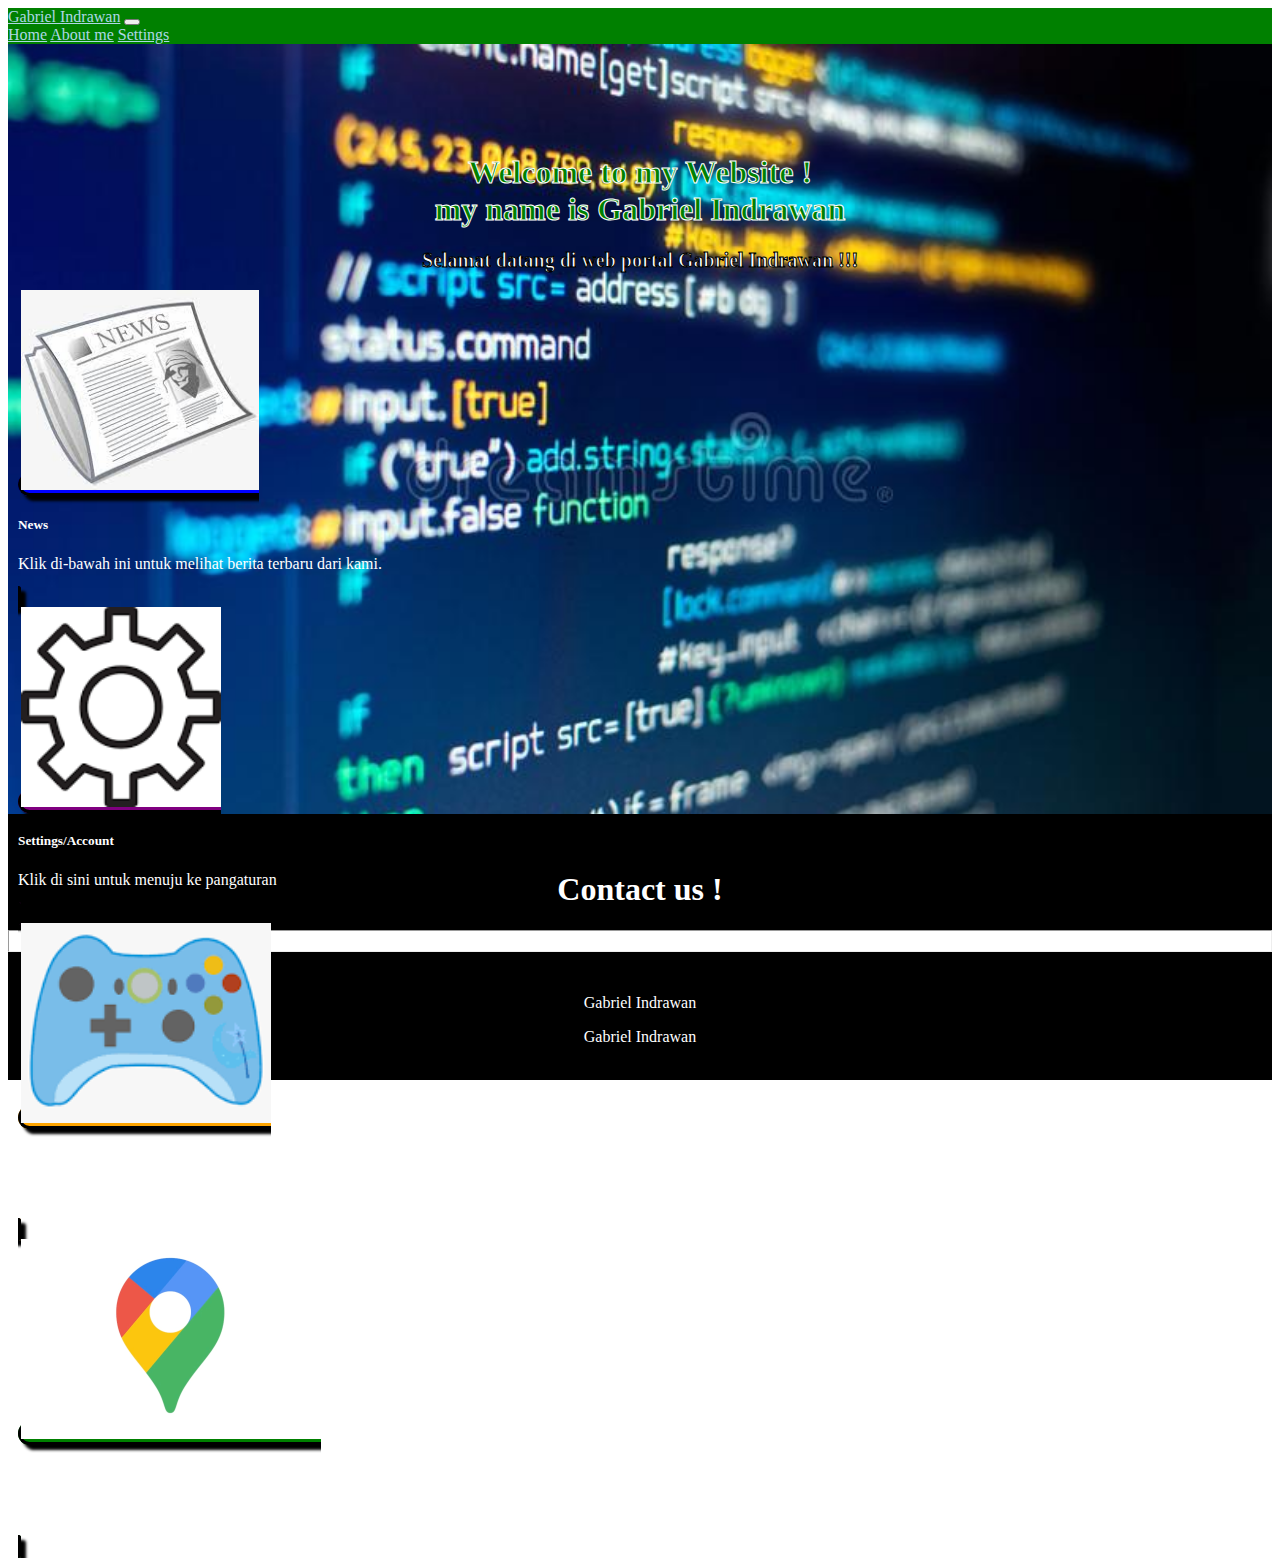
<file: index.html>
<!DOCTYPE html>
<html lang="en">
<head>
    <meta charset="UTF-8">
    <meta http-equiv="X-UA-Compatible" content="IE=edge">
    <meta name="viewport" content="width=device-width, initial-scale=1.0">
    <title>Home</title>
    <script src="Script.js"></script>
    <link rel="stylesheet" type="text/css" href="Style.css">
    <link rel="stylesheet" href="https://cdnjs.cloudflare.com/ajax/libs/font-awesome/6.2.1/css/all.min.css" integrity="sha512-MV7K8+y+gLIBoVD59lQIYicR65iaqukzvf/nwasF0nqhPay5w/9lJmVM2hMDcnK1OnMGCdVK+iQrJ7lzPJQd1w==" crossorigin="anonymous" referrerpolicy="no-referrer" />
    <link href="https://cdn.jsdelivr.net/npm/bootstrap@5.1.3/dist/css/bootstrap.min.css" rel="stylesheet" integrity="sha384-1BmE4kWBq78iYhFldvKuhfTAU6auU8tT94WrHftjDbrCEXSU1oBoqyl2QvZ6jIW3" crossorigin="anonymous">
</head>
<body>
    <nav class="navbar navbar-expand-lg  navbar-dark shadow-lg " id="navbar">
        <div class="container">
          <a class="navbar-brand" href="#" id="navlink" >Gabriel Indrawan</a>
          <button class="navbar-toggler navbar-toggler-right" type="button" data-bs-toggle="collapse" data-bs-target="#navbarNavAltMarkup" aria-controls="navbarNavAltMarkup" aria-expanded="false" aria-label="Toggle navigation">
            <span class="navbar-toggler-icon"></span>
          </button>
          <div class="collapse navbar-collapse" id="navbarNavAltMarkup">
            <div class="navbar-nav ms-auto">
              <a class="nav-link active" aria-current="page" href="#" id="navlink">Home</a>
              <a class="nav-link" href="About me.html" id="navlink">About me</a>
              <a class="nav-link" href="Tugas UAS Settings.html" id="navlink">Settings</a>
            </div>
          </div>
        </div>
      </nav>
      <section class="jumbotron">
        <div class="container">
          <h1 class ="heading">Welcome to my Website !<br>
          my name is Gabriel Indrawan</h1>
          <div class="paragraph"> Selamat datang di web portal Gabriel Indrawan !!!</div>
          <br>
          <div class="container">
            <div class="row">
              <div class="col-3" id="collumn">
                <a href="Tugas UAS News.html" class="card"  id="newscard">
                  <img src="Gambar/News.jpg" class="card-img-top" alt="News" style="height:200px;">
                  <div class="card-body">
                    <h5 class="card-title">News</h5>
                    <p class="card-text">Klik di-bawah ini untuk melihat berita terbaru dari kami.</p>
                  </div>
                </a>
              </div>
              <div class="col-3" id="collumn">
                <a href="Tugas UAS Settings.html" class="card" id="settingscard">
                  <img src="Gambar/Gear.jpg" class="card-img-top" alt="Settings" style="height:200px;">
                  <div class="card-body">
                    <h5 class="card-title">Settings/Account</h5>
                    <p class="card-text">Klik di sini untuk menuju ke pangaturan</p>
                  </div>
                </a>
              </div>
              <div class="col-3" id="collumn">
                <a href="https://www.games.co.id" class="card" id="gamescard">
                  <img src="Gambar/Game controller.png" class="card-img-top" alt="Settings" style="height:200px;">
                  <div class="card-body">
                    <h5 class="card-title">Games</h5>
                    <p class="card-text">Klik di sini untuk bermain Games</p>
                  </div>
                </a>
              </div>
              <div class="col-3" id="collumn">
                <a href="https://www.google.co.id/maps" class="card" id="mapscard">
                  <img src="Gambar/Google maps.jpg" class="card-img-top" alt="Settings" style="height:200px;">
                  <div class="card-body">
                    <h5 class="card-title">Maps</h5>
                    <p class="card-text">Klik di sini untuk melihat maps/peta</p>
                  </div>
                </a>
              </div>
            </div>
          </div>
        </div>
      </section>
      <div class="footer">
        <br><br>
        <h1>Contact us !</h1>
          <div class="container">
            <hr>
          </div>
          <br>
          <div class="row">
            <div class="col-md-6">
              <a href="https://www.facebook.com/gabriel.indrawan.10/" class="linklogo"><i class="fa-brands fa-facebook-f fa-2x"></i><p>Gabriel Indrawan</p></a>
            </div>
            <div class="col-md-6">
              <a href="https://www.instagram.com/gabrielindrawan/" class="linklogo"><i class="fab fa-instagram fa-2x"></i><p>Gabriel Indrawan</p></a>
            </div>
            <br>
          </div>
      </div>
    <script src="https://cdn.jsdelivr.net/npm/bootstrap@5.1.3/dist/js/bootstrap.bundle.min.js" integrity="sha384-ka7Sk0Gln4gmtz2MlQnikT1wXgYsOg+OMhuP+IlRH9sENBO0LRn5q+8nbTov4+1p" crossorigin="anonymous">
    </script>
</body>
</html>
</file>
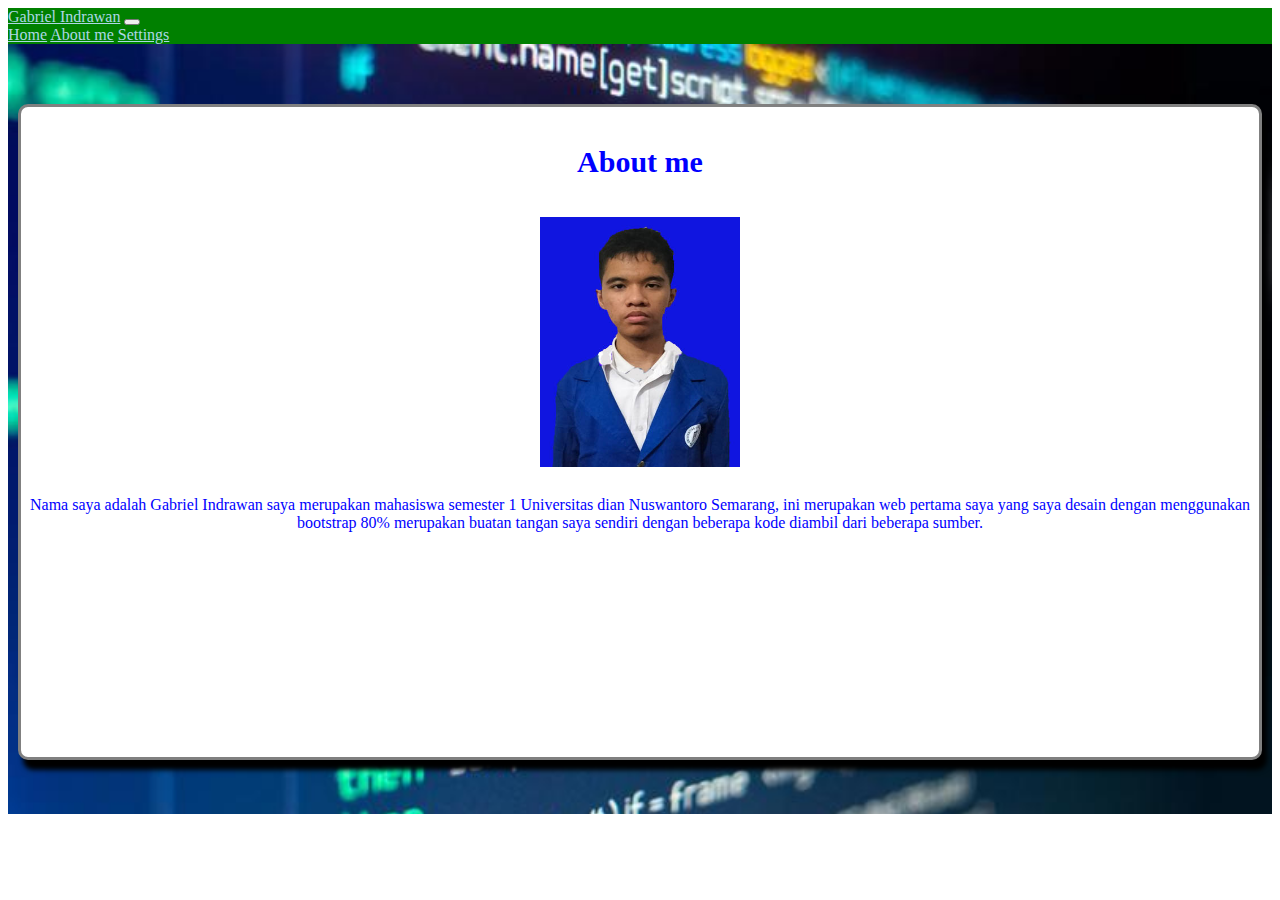
<file: About me.html>
<!DOCTYPE html>
<html lang="en">
<head>
    <meta charset="UTF-8">
    <meta http-equiv="X-UA-Compatible" content="IE=edge">
    <meta name="viewport" content="width=device-width, initial-scale=1.0">
    <title>News</title>
    <script src="Script.js"></script>
    <link rel="stylesheet" type="text/css" href="Style.css">
    <link rel="stylesheet" href="https://cdnjs.cloudflare.com/ajax/libs/font-awesome/6.2.1/css/all.min.css" integrity="sha512-MV7K8+y+gLIBoVD59lQIYicR65iaqukzvf/nwasF0nqhPay5w/9lJmVM2hMDcnK1OnMGCdVK+iQrJ7lzPJQd1w==" crossorigin="anonymous" referrerpolicy="no-referrer" />
    <link href="https://cdn.jsdelivr.net/npm/bootstrap@5.1.3/dist/css/bootstrap.min.css" rel="stylesheet" integrity="sha384-1BmE4kWBq78iYhFldvKuhfTAU6auU8tT94WrHftjDbrCEXSU1oBoqyl2QvZ6jIW3" crossorigin="anonymous">
</head>
<body>
    <nav class="navbar navbar-expand-lg  navbar-dark shadow-lg " id="navbar">
        <div class="container">
          <a class="navbar-brand" href="#" id="navlink" >Gabriel Indrawan</a>
          <button class="navbar-toggler navbar-toggler-right" type="button" data-bs-toggle="collapse" data-bs-target="#navbarNavAltMarkup" aria-controls="navbarNavAltMarkup" aria-expanded="false" aria-label="Toggle navigation">
            <span class="navbar-toggler-icon"></span>
          </button>
          <div class="collapse navbar-collapse" id="navbarNavAltMarkup">
            <div class="navbar-nav ms-auto">
              <a class="nav-link" href="index.html" id="navlink">Home</a>
              <a class="nav-link" href="About me.html" id="navlink">About me</a>
              <a class="nav-link" href="Tugas UAS Settings.html" id="navlink">Settings</a>
            </div>
          </div>
        </div>
      </nav>
      <section class="jumbotron">
        <div class="container" id="newscontainer">
          <div class="aboutmepage">
          <br>
          <h1>About me</h1>
          <br>
          <img class="rounded-circle" src="Gambar/Foto profil update.jpg">
          <P>Nama saya adalah Gabriel Indrawan saya merupakan mahasiswa semester 1 Universitas dian
            Nuswantoro Semarang, ini merupakan web pertama saya yang saya desain dengan menggunakan bootstrap 
            80% merupakan buatan tangan saya sendiri dengan beberapa kode diambil dari beberapa sumber.
          </P>
          </div>
        </div>
      </section>
</body>
</html>
</file>
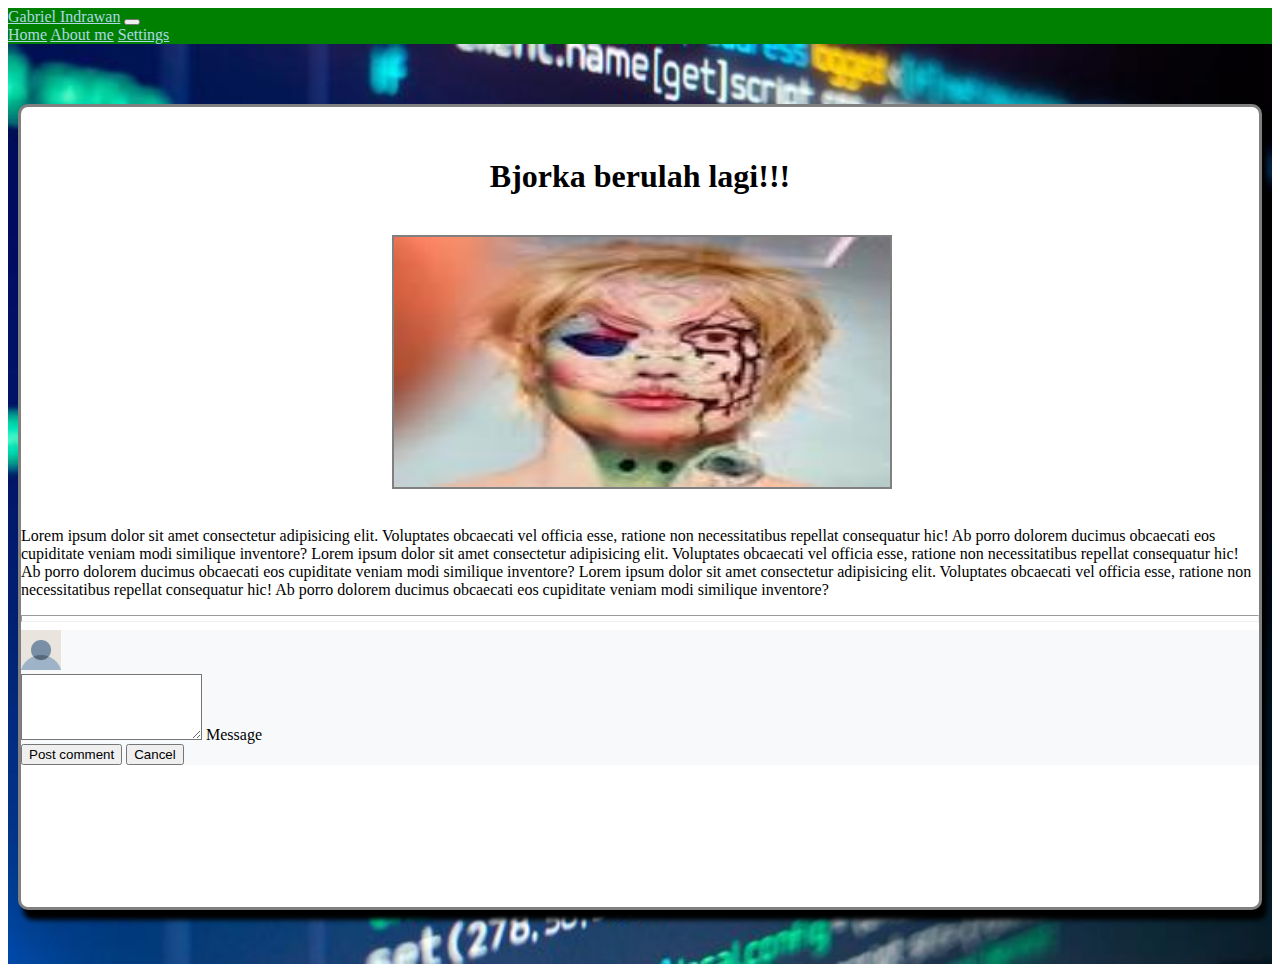
<file: Berita 1.html>
<!DOCTYPE html>
<html lang="en">
<head>
    <meta charset="UTF-8">
    <meta http-equiv="X-UA-Compatible" content="IE=edge">
    <meta name="viewport" content="width=device-width, initial-scale=1.0">
    <title>Hacker Bjorka berulah lagi</title>
    <script src="Script.js"></script>
    <link rel="stylesheet" type="text/css" href="Style.css">
    <link href="https://cdn.jsdelivr.net/npm/bootstrap@5.1.3/dist/css/bootstrap.min.css" rel="stylesheet" integrity="sha384-1BmE4kWBq78iYhFldvKuhfTAU6auU8tT94WrHftjDbrCEXSU1oBoqyl2QvZ6jIW3" crossorigin="anonymous">
</head>
<body>
    <nav class="navbar navbar-expand-lg  navbar-dark shadow-lg " id="navbar">
        <div class="container">
          <a class="navbar-brand" href="#" id="navlink" >Gabriel Indrawan</a>
          <button class="navbar-toggler navbar-toggler-right" type="button" data-bs-toggle="collapse" data-bs-target="#navbarNavAltMarkup" aria-controls="navbarNavAltMarkup" aria-expanded="false" aria-label="Toggle navigation">
            <span class="navbar-toggler-icon"></span>
          </button>
          <div class="collapse navbar-collapse" id="navbarNavAltMarkup">
            <div class="navbar-nav ms-auto">
              <a class="nav-link" href="index.html" id="navlink">Home</a>
              <a class="nav-link" href="About me.html" id="navlink">About me</a>
              <a class="nav-link" href="Tugas UAS Settings.html" id="navlink">Settings</a>
            </div>
          </div>
        </div>
      </nav>
      <section class="jumbotron" id="jumbotronberita">
        <div class="container" id="newscontainerberita">
          <h1 align="center" style="padding-top:30px;font-family:'Times New Roman';font-weight: bold;">Bjorka berulah lagi!!!</h1>
          <br>
          <div class="col-lg-12">
          <img src="Gambar/Bjorka.jpg" style="margin-left:30%;margin-right:30%;width:40%;height:250px;border: 2px solid grey;">
          </div>
          <br>
          <p>
            Lorem ipsum dolor sit amet consectetur adipisicing elit. Voluptates obcaecati vel officia esse, ratione non necessitatibus repellat consequatur hic! Ab porro dolorem ducimus obcaecati eos cupiditate 
            veniam modi similique inventore?
            Lorem ipsum dolor sit amet consectetur adipisicing elit. Voluptates obcaecati vel officia esse, ratione non necessitatibus repellat consequatur hic! Ab porro dolorem ducimus obcaecati eos cupiditate 
            veniam modi similique inventore?
            Lorem ipsum dolor sit amet consectetur adipisicing elit. Voluptates obcaecati vel officia esse, ratione non necessitatibus repellat consequatur hic! Ab porro dolorem ducimus obcaecati eos cupiditate 
            veniam modi similique inventore?
          </p>
          <hr style="color: black; height: 5px;">
                    <div class="card-footer py-3 border-0" style="background-color: #f8f9fa;">
                      <div class="d-flex flex-start w-100">
                        <img class="rounded-circle shadow-1-strong me-3"
                          src="Gambar/Blank Account.jpg" alt="avatar" width="40"
                          height="40" id="profilepicture">
                        <div class="form-outline w-100">
                          <textarea class="form-control" id="textAreaExample" rows="4"
                            style="background: #fff;"></textarea>
                          <label class="form-label" for="textAreaExample">Message</label>
                        </div>
                      </div>
                      <div class="float-end mt-2 pt-1">
                        <button type="button" class="btn btn-primary btn-sm">Post comment</button>
                        <button type="button" class="btn btn-outline-primary btn-sm">Cancel</button>
                      </div>
                    </div>
</body>
</html>
</file>
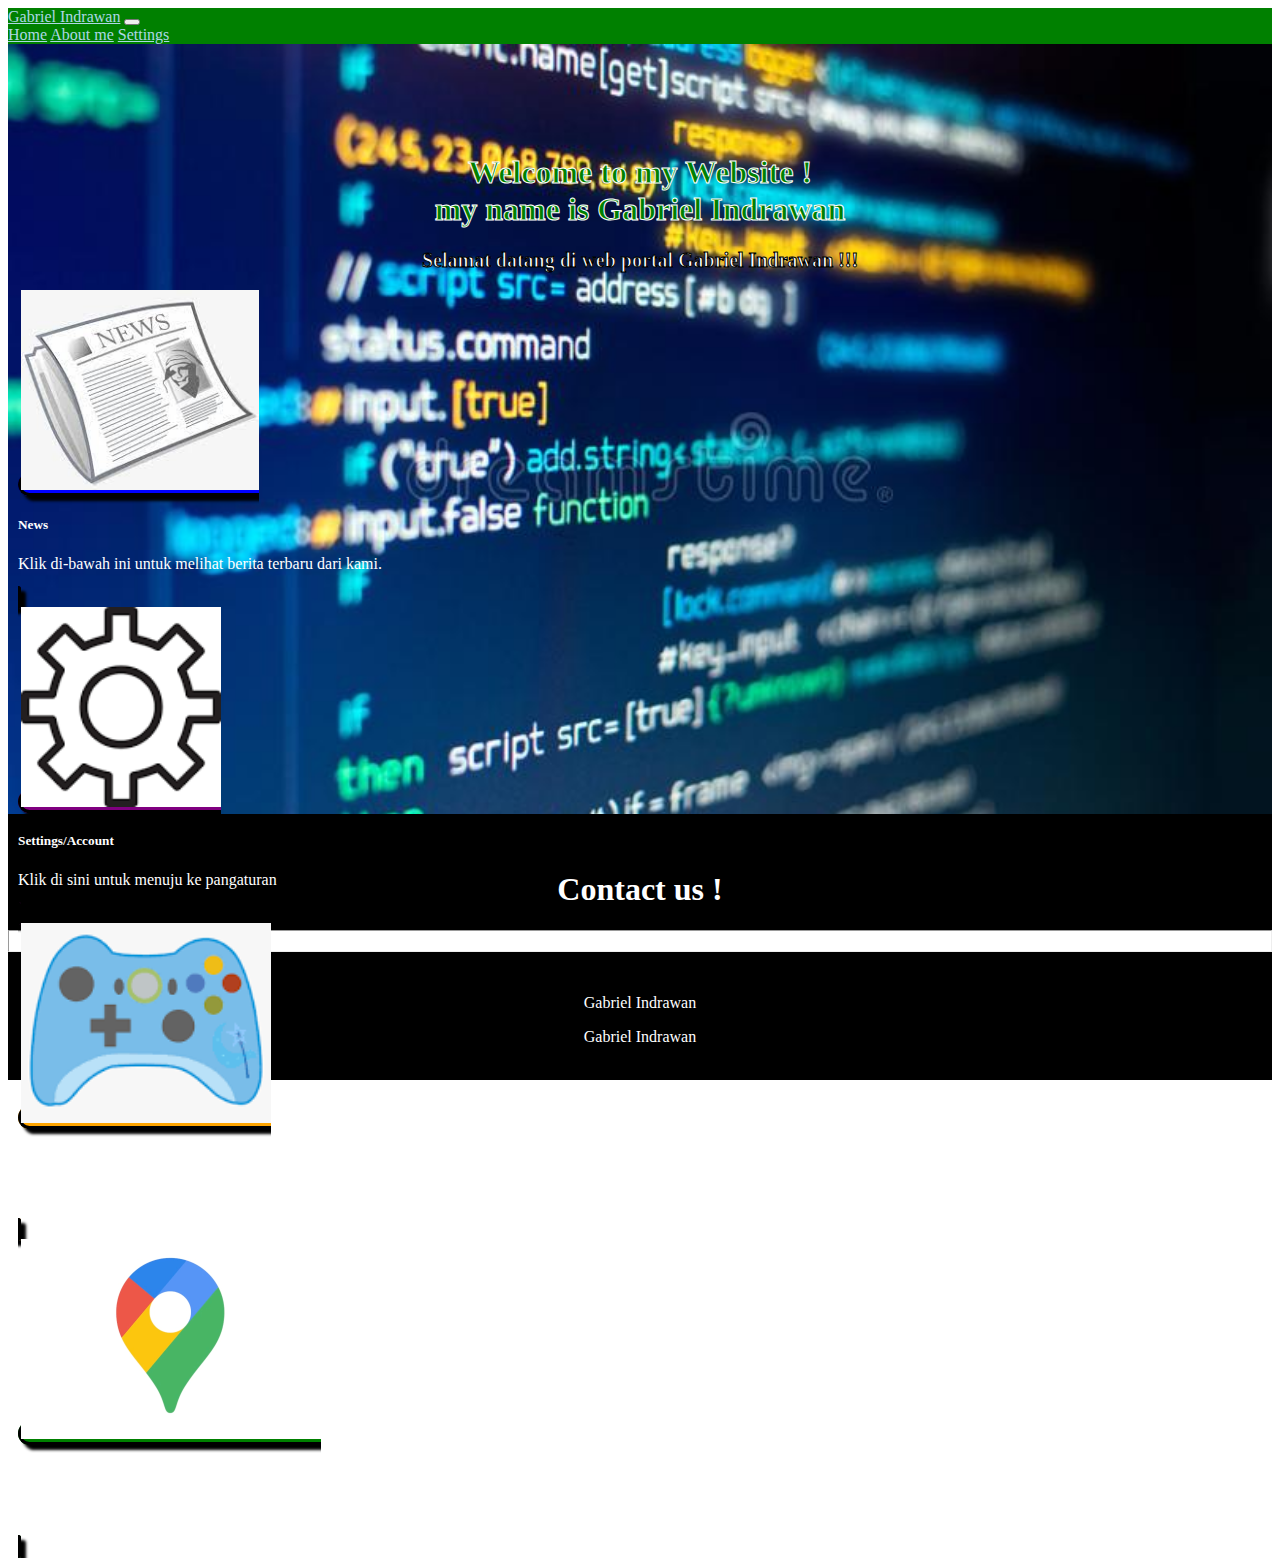
<file: Tugas UAS Home.html>
<!DOCTYPE html>
<html lang="en">
<head>
    <meta charset="UTF-8">
    <meta http-equiv="X-UA-Compatible" content="IE=edge">
    <meta name="viewport" content="width=device-width, initial-scale=1.0">
    <title>Home</title>
    <script src="Script.js"></script>
    <link rel="stylesheet" type="text/css" href="Style.css">
    <link rel="stylesheet" href="https://cdnjs.cloudflare.com/ajax/libs/font-awesome/6.2.1/css/all.min.css" integrity="sha512-MV7K8+y+gLIBoVD59lQIYicR65iaqukzvf/nwasF0nqhPay5w/9lJmVM2hMDcnK1OnMGCdVK+iQrJ7lzPJQd1w==" crossorigin="anonymous" referrerpolicy="no-referrer" />
    <link href="https://cdn.jsdelivr.net/npm/bootstrap@5.1.3/dist/css/bootstrap.min.css" rel="stylesheet" integrity="sha384-1BmE4kWBq78iYhFldvKuhfTAU6auU8tT94WrHftjDbrCEXSU1oBoqyl2QvZ6jIW3" crossorigin="anonymous">
</head>
<body>
    <nav class="navbar navbar-expand-lg  navbar-dark shadow-lg " id="navbar">
        <div class="container">
          <a class="navbar-brand" href="#" id="navlink" >Gabriel Indrawan</a>
          <button class="navbar-toggler navbar-toggler-right" type="button" data-bs-toggle="collapse" data-bs-target="#navbarNavAltMarkup" aria-controls="navbarNavAltMarkup" aria-expanded="false" aria-label="Toggle navigation">
            <span class="navbar-toggler-icon"></span>
          </button>
          <div class="collapse navbar-collapse" id="navbarNavAltMarkup">
            <div class="navbar-nav ms-auto">
              <a class="nav-link active" aria-current="page" href="#" id="navlink">Home</a>
              <a class="nav-link" href="About me.html" id="navlink">About me</a>
              <a class="nav-link" href="Tugas UAS Settings.html" id="navlink">Settings</a>
            </div>
          </div>
        </div>
      </nav>
      <section class="jumbotron">
        <div class="container">
          <h1 class ="heading">Welcome to my Website !<br>
          my name is Gabriel Indrawan</h1>
          <div class="paragraph"> Selamat datang di web portal Gabriel Indrawan !!!</div>
          <br>
          <div class="container">
            <div class="row">
              <div class="col-3" id="collumn">
                <a href="Tugas UAS News.html" class="card"  id="newscard">
                  <img src="Gambar/News.jpg" class="card-img-top" alt="News" style="height:200px;">
                  <div class="card-body">
                    <h5 class="card-title">News</h5>
                    <p class="card-text">Klik di-bawah ini untuk melihat berita terbaru dari kami.</p>
                  </div>
                </a>
              </div>
              <div class="col-3" id="collumn">
                <a href="Tugas UAS Settings.html" class="card" id="settingscard">
                  <img src="Gambar/Gear.jpg" class="card-img-top" alt="Settings" style="height:200px;">
                  <div class="card-body">
                    <h5 class="card-title">Settings/Account</h5>
                    <p class="card-text">Klik di sini untuk menuju ke pangaturan</p>
                  </div>
                </a>
              </div>
              <div class="col-3" id="collumn">
                <a href="https://www.games.co.id" class="card" id="gamescard">
                  <img src="Gambar/Game controller.png" class="card-img-top" alt="Settings" style="height:200px;">
                  <div class="card-body">
                    <h5 class="card-title">Games</h5>
                    <p class="card-text">Klik di sini untuk bermain Games</p>
                  </div>
                </a>
              </div>
              <div class="col-3" id="collumn">
                <a href="https://www.google.co.id/maps" class="card" id="mapscard">
                  <img src="Gambar/Google maps.jpg" class="card-img-top" alt="Settings" style="height:200px;">
                  <div class="card-body">
                    <h5 class="card-title">Maps</h5>
                    <p class="card-text">Klik di sini untuk melihat maps/peta</p>
                  </div>
                </a>
              </div>
            </div>
          </div>
        </div>
      </section>
      <div class="footer">
        <br><br>
        <h1>Contact us !</h1>
          <div class="container">
            <hr>
          </div>
          <br>
          <div class="row">
            <div class="col-md-6">
              <a href="https://www.facebook.com/gabriel.indrawan.10/" class="linklogo"><i class="fa-brands fa-facebook-f fa-2x"></i><p>Gabriel Indrawan</p></a>
            </div>
            <div class="col-md-6">
              <a href="https://www.instagram.com/gabrielindrawan/" class="linklogo"><i class="fab fa-instagram fa-2x"></i><p>Gabriel Indrawan</p></a>
            </div>
            <br>
          </div>
      </div>
    <script src="https://cdn.jsdelivr.net/npm/bootstrap@5.1.3/dist/js/bootstrap.bundle.min.js" integrity="sha384-ka7Sk0Gln4gmtz2MlQnikT1wXgYsOg+OMhuP+IlRH9sENBO0LRn5q+8nbTov4+1p" crossorigin="anonymous">
    </script>
</body>
</html>
</file>
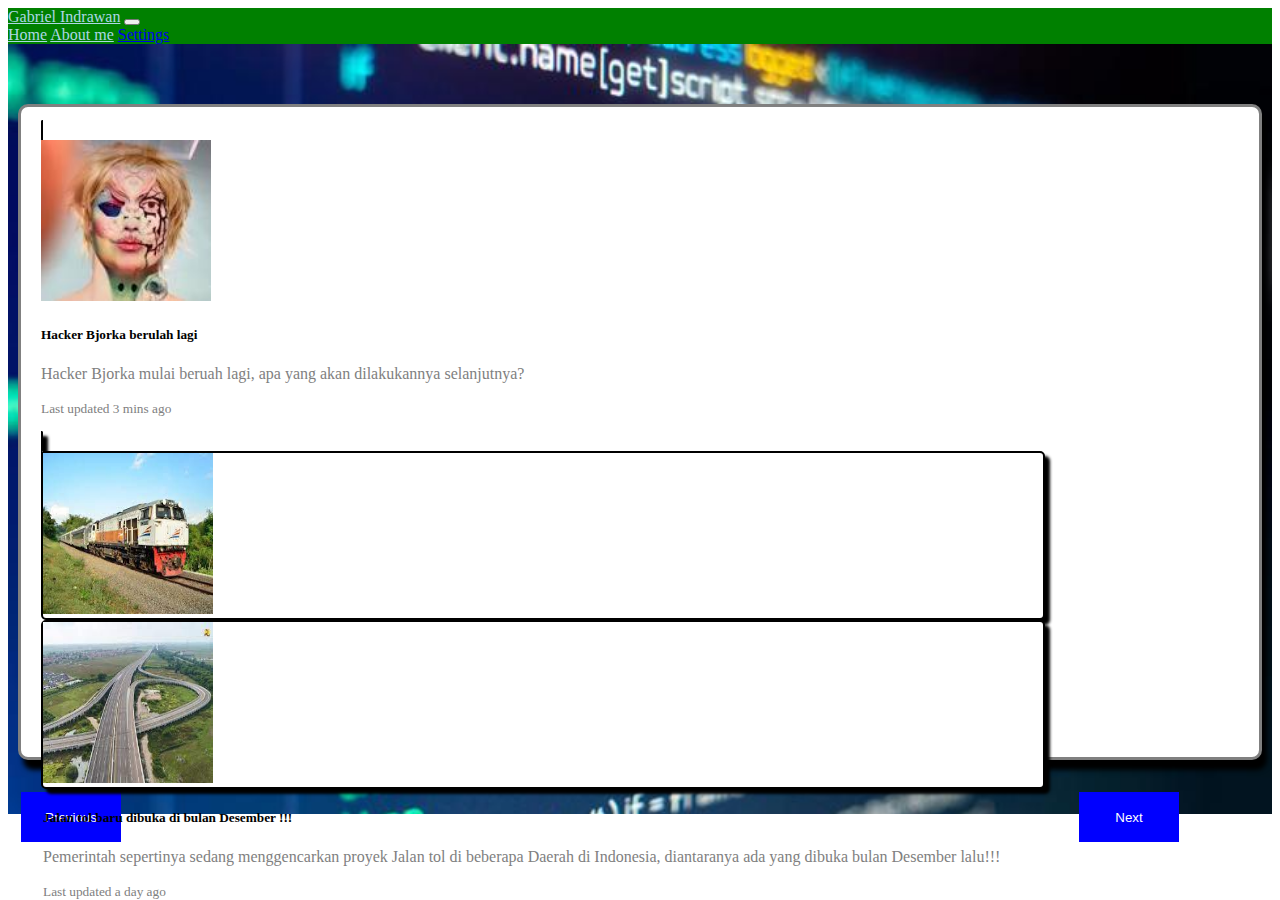
<file: Tugas UAS News.html>
<!DOCTYPE html>
<html lang="en">
<head>
    <meta charset="UTF-8">
    <meta http-equiv="X-UA-Compatible" content="IE=edge">
    <meta name="viewport" content="width=device-width, initial-scale=1.0">
    <title>News</title>
    <script src="Script.js"></script>
    <link rel="stylesheet" type="text/css" href="Style.css">
    <link rel="stylesheet" href="https://cdnjs.cloudflare.com/ajax/libs/font-awesome/6.2.1/css/all.min.css" integrity="sha512-MV7K8+y+gLIBoVD59lQIYicR65iaqukzvf/nwasF0nqhPay5w/9lJmVM2hMDcnK1OnMGCdVK+iQrJ7lzPJQd1w==" crossorigin="anonymous" referrerpolicy="no-referrer" />
    <link href="https://cdn.jsdelivr.net/npm/bootstrap@5.1.3/dist/css/bootstrap.min.css" rel="stylesheet" integrity="sha384-1BmE4kWBq78iYhFldvKuhfTAU6auU8tT94WrHftjDbrCEXSU1oBoqyl2QvZ6jIW3" crossorigin="anonymous">
</head>
<body>
    <nav class="navbar navbar-expand-lg  navbar-dark shadow-lg " id="navbar">
        <div class="container">
          <a class="navbar-brand" href="#" id="navlink" >Gabriel Indrawan</a>
          <button class="navbar-toggler navbar-toggler-right" type="button" data-bs-toggle="collapse" data-bs-target="#navbarNavAltMarkup" aria-controls="navbarNavAltMarkup" aria-expanded="false" aria-label="Toggle navigation">
            <span class="navbar-toggler-icon"></span>
          </button>
          <div class="collapse navbar-collapse" id="navbarNavAltMarkup">
            <div class="navbar-nav ms-auto">
              <a class="nav-link" href="index.html" id="navlink">Home</a>
              <a class="nav-link" href="About me.html" id="navlink">About me</a>
              <a class="nav-link" href="Tugas UAS Settings.html" id="navlnk">Settings</a>
            </div>
          </div>
        </div>
      </nav>
      <section class="jumbotron">
        <div class="container" id="newscontainer">
          <a href="Berita 1.html" class="card mb-3" id="innernewscard">
            <div class="row no-gutters">
              <div class="col-2">
                <img src="Gambar/Bjorka.jpg" alt="Hacker Bjorka" id="newscardimg">
              </div>
              <div class="col-md-8">
                <div class="card-body">
                  <h5 class="card-title" id="cardtitle">Hacker Bjorka berulah lagi</h5>
                  <p class="card-text" id="newscardtext">Hacker Bjorka mulai beruah lagi, apa yang akan dilakukannya selanjutnya?</p>
                  <p class="card-text" id="newscardtext"><small class="text-muted">Last updated 3 mins ago</small></p>
                </div>
              </div>
            </div>
          </a>
          <div class="card mb-3" id="innernewscard">
            <div class="row no-gutters">
              <div class="col-2">
                <img src="Gambar/Kereta api.jpg" alt="Hacker Bjorka" id="newscardimg">
              </div>
              <div class="col-md-8">
                <div class="card-body">
                  <h5 class="card-title" id="cardtitle">Tiket kereta api naik</h5>
                  <p class="card-text" id="newscardtext">Tiket kereta api naik mulai hari ini, bagaimana respon KAI?</p>
                  <p class="card-text" id="newscardtext"><small class="text-muted">Last updated 2 hours ago</small></p>
                </div>
              </div>
            </div>
          </div>
          <div class="card mb-3" id="innernewscard">
            <div class="row no-gutters">
              <div class="col-2">
                <img src="Gambar/Jalan tol.jpg" alt="Hacker Bjorka" id="newscardimg">
              </div>
              <div class="col-md-8">
                <div class="card-body">
                  <h5 class="card-title" id="cardtitle">Jalan tol baru dibuka di bulan Desember !!!</h5>
                  <p class="card-text" id="newscardtext">Pemerintah sepertinya sedang menggencarkan proyek Jalan tol di beberapa Daerah di Indonesia, 
                    diantaranya ada yang dibuka bulan Desember lalu!!!
                  </p>
                  <p class="card-text" id="newscardtext"><small class="text-muted">Last updated a day ago</small></p>
                </div>
              </div>
            </div>
          </div>
          <br>
            <a href="#"><button class="previous-button">Previous</button></a>
            <a href="#"><button class="next-button">Next</button></a>
        </div>
      </section>
</body>
</html>
</file>
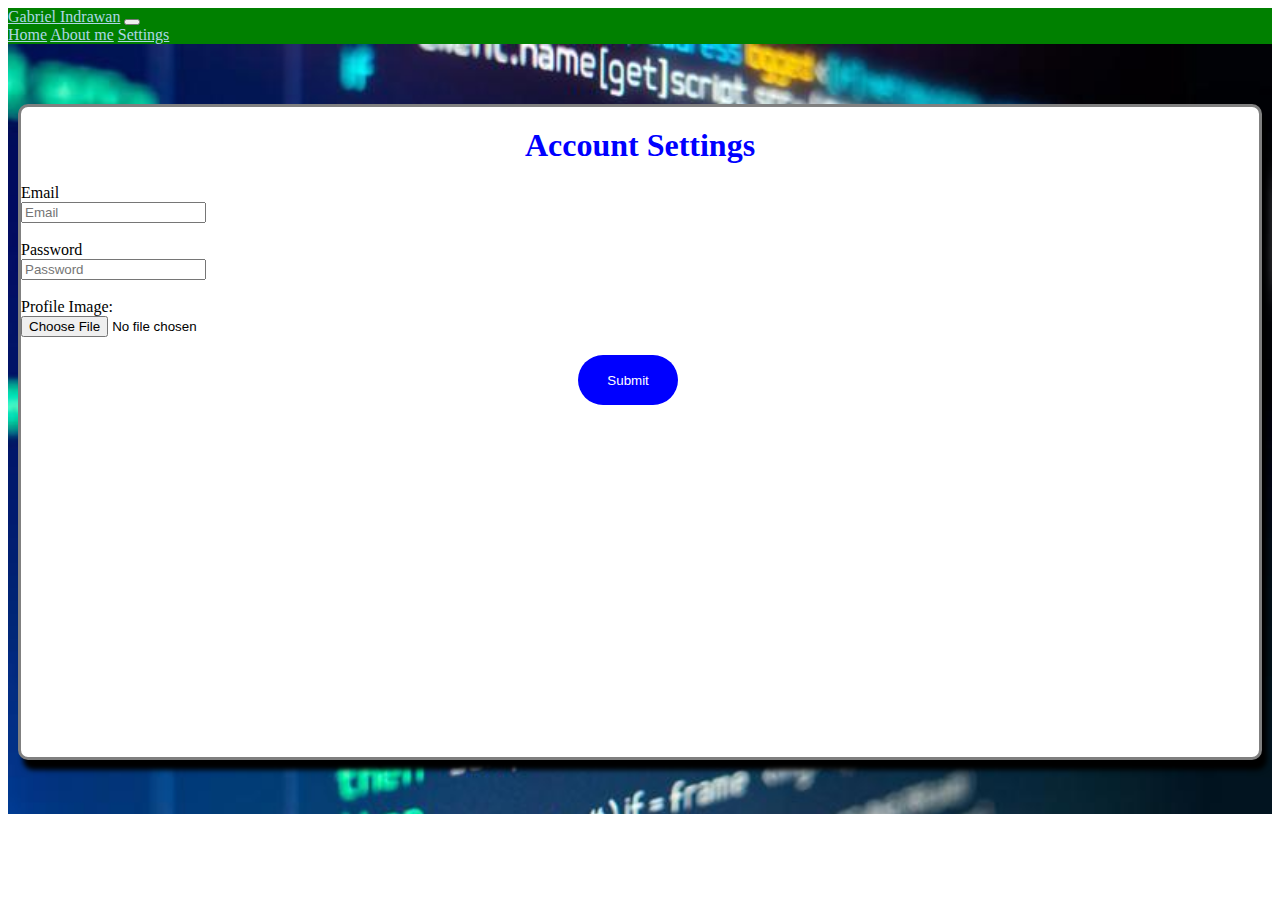
<file: Tugas UAS Settings.html>
<!DOCTYPE html>
<html lang="en">
<head>
    <meta charset="UTF-8">
    <meta http-equiv="X-UA-Compatible" content="IE=edge">
    <meta name="viewport" content="width=device-width, initial-scale=1.0">
    <title>News</title>
    <script src="Script.js"></script>
    <link rel="stylesheet" type="text/css" href="Style.css">
    <script src="https://ajax.googleapis.com/ajax/libs/jquery/3.5.1/jquery.min.js"></script>
    <script src="https://maxcdn.bootstrapcdn.com/bootstrap/3.4.1/js/bootstrap.min.js"></script>
    <link rel="stylesheet" href="https://cdnjs.cloudflare.com/ajax/libs/font-awesome/6.2.1/css/all.min.css" integrity="sha512-MV7K8+y+gLIBoVD59lQIYicR65iaqukzvf/nwasF0nqhPay5w/9lJmVM2hMDcnK1OnMGCdVK+iQrJ7lzPJQd1w==" crossorigin="anonymous" referrerpolicy="no-referrer" />
    <link href="https://cdn.jsdelivr.net/npm/bootstrap@5.1.3/dist/css/bootstrap.min.css" rel="stylesheet" integrity="sha384-1BmE4kWBq78iYhFldvKuhfTAU6auU8tT94WrHftjDbrCEXSU1oBoqyl2QvZ6jIW3" crossorigin="anonymous">
</head>
<body>
    <nav class="navbar navbar-expand-lg  navbar-dark shadow-lg " id="navbar">
        <div class="container">
          <a class="navbar-brand" href="#" id="navlink" >Gabriel Indrawan</a>
          <button class="navbar-toggler navbar-toggler-right" type="button" data-bs-toggle="collapse" data-bs-target="#navbarNavAltMarkup" aria-controls="navbarNavAltMarkup" aria-expanded="false" aria-label="Toggle navigation">
            <span class="navbar-toggler-icon"></span>
          </button>
          <div class="collapse navbar-collapse" id="navbarNavAltMarkup">
            <div class="navbar-nav ms-auto">
              <a class="nav-link" href="index.html" id="navlink">Home</a>
              <a class="nav-link" href="About me.html" id="navlink">About me</a>
              <a class="nav-link active" aria-current="page" href="#" id="navlink">Settings</a>
            </div>
          </div>
        </div>
      </nav>
      <section class="jumbotron">
        <div class="container" id="newscontainer">
          <h1 align="center" style="font-weight:bold;margin-top:20px;margin-bottom: 20px;color:blue;">Account Settings</h1>
          <form>
            <div class="form-group row">
              <label for="Email" class="col-sm-2 col-form-label">Email</label>
              <div class="col-sm-10">
                <input type="text"  class="form-control" id="Email" placeholder="Email" >
              </div>
            </div>
            <br>
            <div class="form-group row">
              <label for="Password" class="col-sm-2 col-form-label">Password</label>
              <div class="col-sm-10">
                <input type="password" class="form-control" id="Password" placeholder="Password" >
              </div>
            </div>
            <br>
          <div id="selectedBanner"></div>
          <div class="form-group">
            <label for="pwd">Profile Image:</label>
            <br>
            <input type="file" class="form-control" name="image" id="img" placeholder="Profile picture here...">
          </div>
          <br>
          <input onclick="changepp()" type="submit" class="submitbutton" value="Submit">
          </form>
        </div>
      </section>
</body>
<script src="Script.js"></script>
<script src="https://code.jquery.com/jquery-3.6.0.min.js"
integrity="sha256-/xUj+3OJU5yExlq6GSYGSHk7tPXikynS7ogEvDej/m4="
crossorigin="anonymous"></script>
</html>
</file>
<file: Style.css>
*{
    user-select: none;
}

#navbar{
    background-color: green;
}

#navlink{
    color: lightblue;
    transition: color .2s;
}

#navlink:hover{
    color: cyan;
}

.jumbotron{
    padding: 10px;
    background-image: url(Gambar/Programming.jpg);
    background-size: cover;
    height: 750px;
}

.jumbotron .heading{
    margin-top: 100px;
    color: green;
    -webkit-text-stroke: 1px white;
    background-size: cover;
    user-select: none;
    text-align: center;
    font-weight: bold;
}


.jumbotron .paragraph{
    text-align: center;
    font-size: 20px;
    color: white;
    -webkit-text-stroke: 1px black;
    font-weight: bold;
}

#newscard{
    border: 3px solid black;
    border-radius: 15px;
    background-color: blue;
    color: white;
    box-shadow: 5px 5px 3px black;
    transition: transform .2s;
    user-select: none;
    cursor: pointer;
    text-decoration: none;
}

#settingscard{
    border: 3px solid black;
    border-radius: 15px;
    background-color: purple;
    color: white;
    box-shadow: 5px 5px 3px black;
    transition: transform .2s;
    user-select: none;
    cursor: pointer;
    text-decoration: none;
}

#gamescard{
    border: 3px solid black;
    border-radius: 15px;
    background-color: orange;
    color: white;
    box-shadow: 5px 5px 3px black;
    transition: transform .2s;
    user-select: none;
    cursor: pointer;
}

#mapscard{
    border: 3px solid black;
    border-radius: 15px;
    background-color: green;
    color: white;
    box-shadow: 5px 5px 3px black;
    transition: transform .2s;
    user-select: none;
    cursor: pointer;
    text-decoration: none;
}

#column{
    margin-left: 15px;
}

.card:hover{
    transform: scale(1.05);
}

.card:active{
    opacity: 0.9;
}

.card{
    height: 350px;
}

.footer{
    background-color: black;
    text-align: center;
    color: white;
}

i{
    color:white;
}

hr{
    height: 20px;
    background: white;
}

#newscontainer{
    background-color: white;
    margin-top: 50px;
    height: 650px;
    box-shadow: 5px 10px 5px ;
    border-radius: 10px;
    border: 3px solid grey;
}

#innernewscard{
    border-radius: 5px;
    border: 2px solid black;
    height: 165px;
    width: 1000px;
    background-color: white;
    color: black;
    position: relative;
    left: 20px;
    top: 15px;
    transition: transform .2s;
    cursor: pointer;
    text-decoration: none;
    box-shadow: 5px 5px 3px black;
    text-decoration: none;

}

#newscardimg{
    height: 161px;
    width: 170px;
}

#newscardtext{
    color: grey;
}

#cardtitle{
    font-weight: bold;
}

.previous-button{
    text-align: center;
    border: none;
    background-color: blue;
    color: white;
    height: 50px;
    width: 100px;
}

.next-button{
    float: right;
    border: none;
    background-color: blue;
    color: white;
    position: relative;
    right: 80px;
    height: 50px;
    width: 100px;
}

.previous-button:hover{
    color: black;
    background-color: rgb(46, 46, 202);
}

.next-button:hover{
    color: black;
    background-color: rgb(46, 46, 202);
}

#jumbotronberita{
    padding: 10px;
    background-image: url(Gambar/Programming.jpg);
    background-size: cover;
    height: 900px;
}

#newscontainerberita{
    background-color: white;
    margin-top: 50px;
    height: 800px;
    box-shadow: 5px 10px 5px ;
    border-radius: 10px;
    border: 3px solid grey;
}

.submitbutton{
    position: relative;
    margin-left: 45%;
    margin-right: 45%;
    border: none;
    height: 50px;
    background-color: blue;
    color: white;
    width: 100px;
    border-radius: 50px;
}

.submitbutton:hover{
    color: black;
    background-color: rgb(46, 46, 202);
    
}

.aboutmepage{
    text-align: center;
    color: blue;
    font-family: Impact;
}

.aboutmepage h1{
    font-size: 30px;
    font-weight: bold;
}

.aboutmepage img{
    justify-content: center;
    width: 200px;
    height: 250px;
}

.aboutmepage p{
    margin-top: 25px;
}

.linklogo{
    text-decoration: none;
    color: white;
}
</file>
